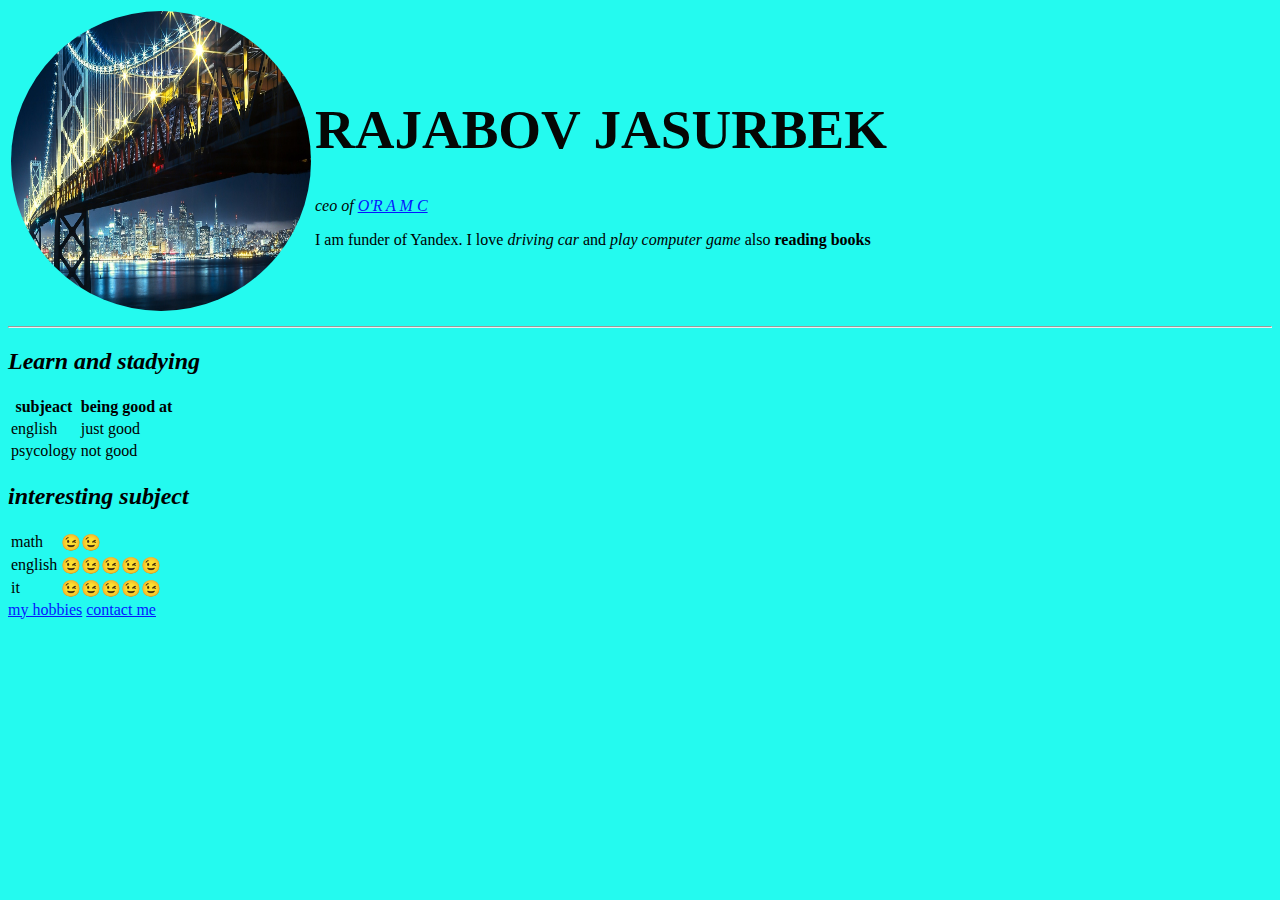
<file: index.html>
<!DOCTYPE html>
<html lang="en">
<head>
  <meta charset="UTF-8">
  <meta http-equiv="X-UA-Compatible" content="IE=edge">
  <meta name="viewport" content="width=device-width, initial-scale=1.0">
  <title>Document</title>
  <link rel="stylesheet" href="css/style.css">
</head>
<body>
 <table>
  <tbody>
    <tr>
      <td>
        <img src="img/ko'prik.jpg" alt="" style="border-radius: 123%;" width="300px" height="300px">
      </td>
      <td>
        <h1>RAJABOV JASURBEK</h1>
        <p> <em> ceo of <a href="">O'R A M C</a></em></p>
        <p>I am funder of Yandex. I love <em>driving car </em> and <em>play computer game</em> also <b>reading books</b></p>
      </td>
    </tr>
  </tbody>
 </table>
 <tr>
  <hr>
  <h2><i><strong>Learn and stadying</strong></i></h2>
 </tr>
 <table>
  <thead>
    <th><strong>subjeact</strong></th>
    <th><strong>being good at</strong></th>
  </thead>
  <tbody>
    <tr>
      <td>english</td>
      <td>just good</td>
    </tr>
    <tr>
      <td>psycology</td>
      <td>not good</td>
    </tr>
  </tbody>

 </table>
    <h2><strong><em>interesting subject</em></strong></h2>






  
  <table>
    <tr>
      <td>math</td>
      <td>😉😉</td>
    </tr>
    <tr>
      <td>english</td>
      <td>😉😉😉😉😉</td>
    </tr>
    <tr>
      <td>it</td>
      <td>😉😉😉😉😉</td>
    </tr>
  </table>
  

  <a href="hobby.html">my hobbies</a>
  <a href="contact.html"> contact me</a>
</body>
</html>
</file>
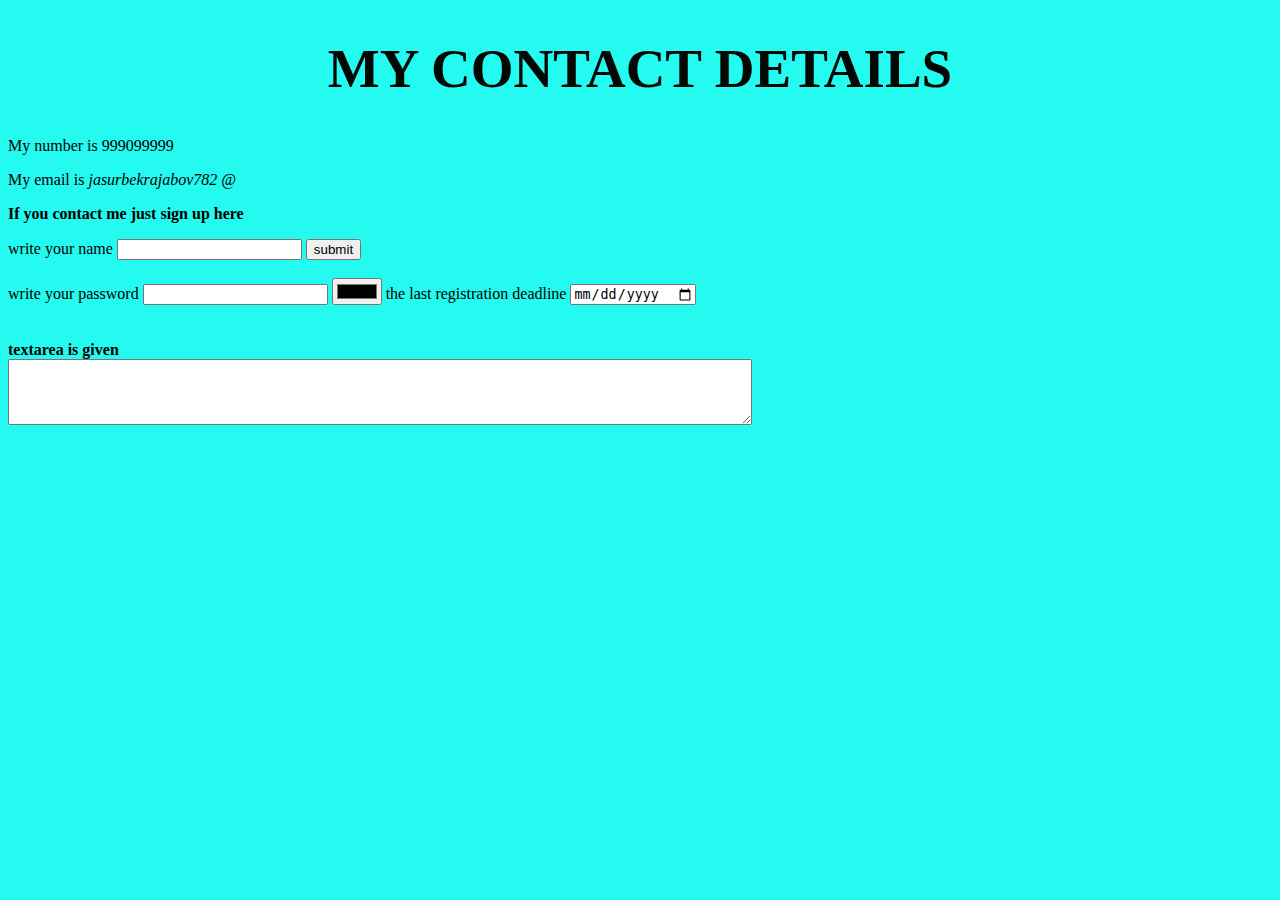
<file: contact.html>
<!DOCTYPE html>
<html lang="en">
<head>
                      <meta charset="UTF-8">
                      <meta http-equiv="X-UA-Compatible" content="IE=edge">
                      <meta name="viewport" content="width=device-width, initial-scale=1.0">
                      <title>Contact me</title>
                      <link rel="stylesheet" href="css/style.css">
</head>
<body>
                      
       <h1>MY CONTACT DETAILS</h1> 
       <p>My number is 999099999</p>
       <p>My email is  
               <gmail class="com"> 
                      <em> jasurbekrajabov782 @</em>
               </gmail> 
       </p>
       <p> 
           <b> If you contact me just sign up here</b>
       </p>
       
       <form action="index.html">
        <label for="text">write your name</label> 
        <input type="text"> <button>submit</button>               <br> <br>
        <label for="text"> write your password</label>
        <input type="password"> <input type="color" name="red" id="">
        <label for="text"> the last registration deadline</label>
        <input type="date">
        <br> <br> <br>
        <label for="">
                      <strong> 
                                            textarea is given
                              </strong>
        </label> <br>
        
        <textarea name="your massage" id="30" cols="90" rows="4"></textarea>
</form>


</body>
</html>
</file>
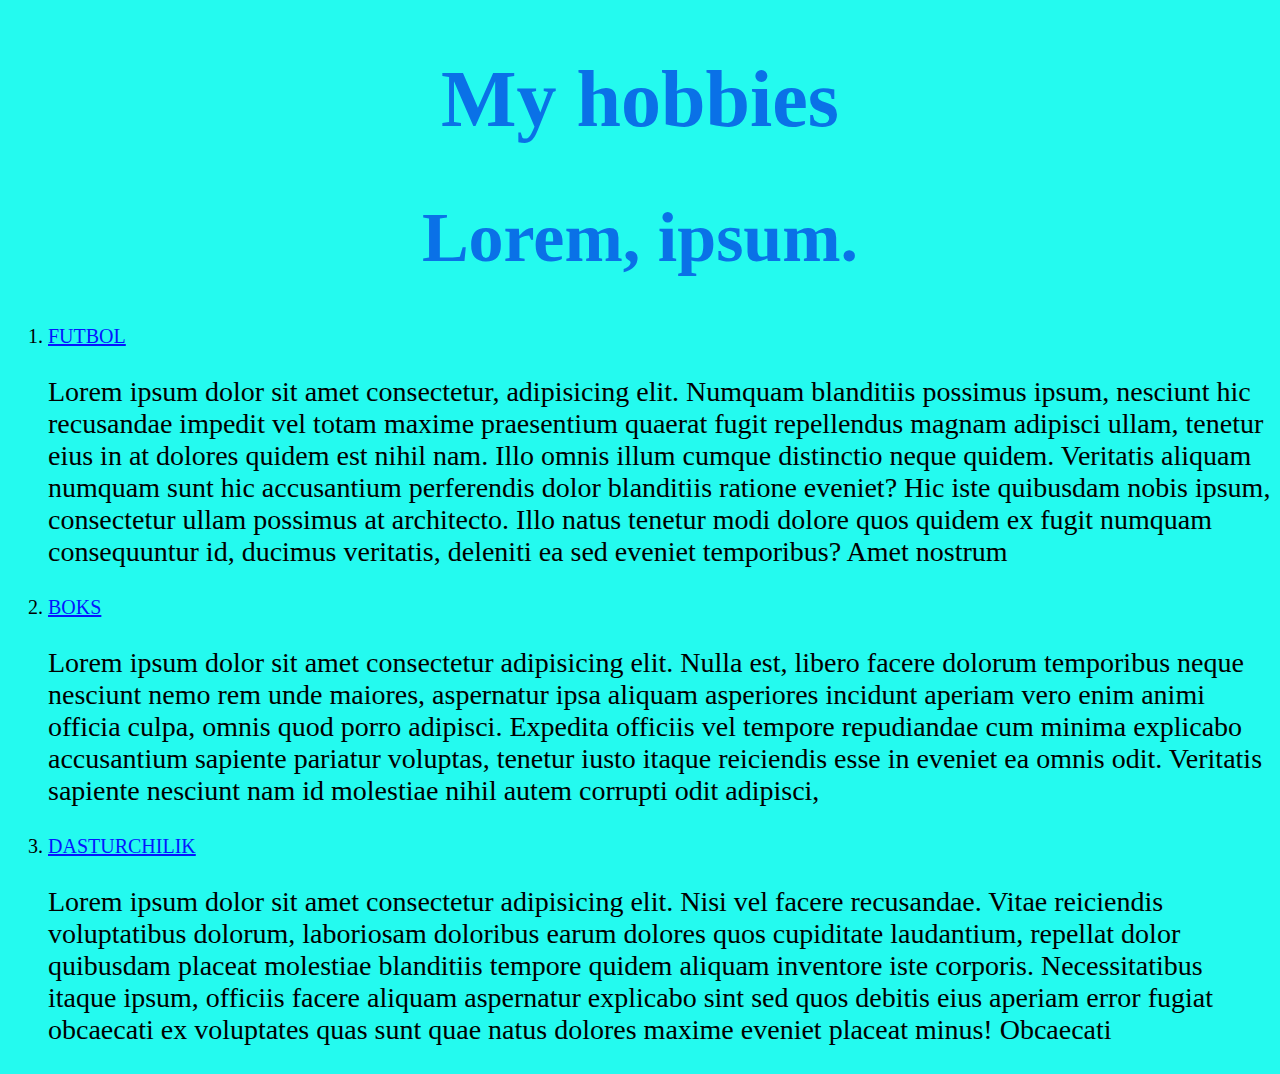
<file: hobby.html>
<!DOCTYPE html>
<html lang="en">
<head>
                      <meta charset="UTF-8">
                      <meta http-equiv="X-UA-Compatible" content="IE=edge">
                      <meta name="viewport" content="width=device-width, initial-scale=1.0">
                      <title>My hobby</title>
                      <link rel="stylesheet" href="css/style.css">
                      <style>
                        p{
                              font-size: 28px;
                        }
                      </style>
</head>
<body>
               <h1 style="color: rgb(10, 113, 231); font-size: 80px;">My hobbies</h1> 
               <h1 style="color: rgb(10, 113, 231); font-size: 70px;">Lorem, ipsum.</h1> 
                <ol>
                      <li><a href="#">FUTBOL</a></li>
                      <p>Lorem ipsum dolor sit amet consectetur, adipisicing elit. Numquam blanditiis possimus ipsum, nesciunt hic recusandae impedit vel totam maxime praesentium quaerat fugit repellendus magnam adipisci ullam, tenetur eius in at dolores quidem est nihil nam. Illo omnis illum cumque distinctio neque quidem. Veritatis aliquam numquam sunt hic accusantium perferendis dolor blanditiis ratione eveniet? Hic iste quibusdam nobis ipsum, consectetur ullam possimus at architecto. Illo natus tenetur modi dolore quos quidem ex fugit numquam consequuntur id, ducimus veritatis, deleniti ea sed eveniet temporibus? Amet nostrum</p>

                      <li><a href="#">BOKS</a></li>
                      <p>Lorem ipsum dolor sit amet consectetur adipisicing elit. Nulla est, libero facere dolorum temporibus neque nesciunt nemo rem unde maiores, aspernatur ipsa aliquam asperiores incidunt aperiam vero enim animi officia culpa, omnis quod porro adipisci. Expedita officiis vel tempore repudiandae cum minima explicabo accusantium sapiente pariatur voluptas, tenetur iusto itaque reiciendis esse in eveniet ea omnis odit. Veritatis sapiente nesciunt nam id molestiae nihil autem corrupti odit adipisci, </p>

                      <li><a href="#">DASTURCHILIK</a></li>
                      <p>Lorem ipsum dolor sit amet consectetur adipisicing elit. Nisi vel facere recusandae. Vitae reiciendis voluptatibus dolorum, laboriosam doloribus earum dolores quos cupiditate laudantium, repellat dolor quibusdam placeat molestiae blanditiis tempore quidem aliquam inventore iste corporis. Necessitatibus itaque ipsum, officiis facere aliquam aspernatur explicabo sint sed quos debitis eius aperiam error fugiat obcaecati ex voluptates quas sunt quae natus dolores maxime eveniet placeat minus! Obcaecati </p>
                </ol>  
</body>
</html>
</file>
<file: css/style.css>
body{
                      background-color: rgb(36, 250, 239);

}

h1{
                      text-align: center;
                      font-size: 55px;
                      color: rgb(5, 7, 5);
                      
}
h3{
                      font-family: 30px;
}
ol{
                      font-size: 20px;
}

li {
                      color: rgb(0, 0, 0);
}

a {
                      color: rgb(5, 21, 255)            ;
}
</file>
